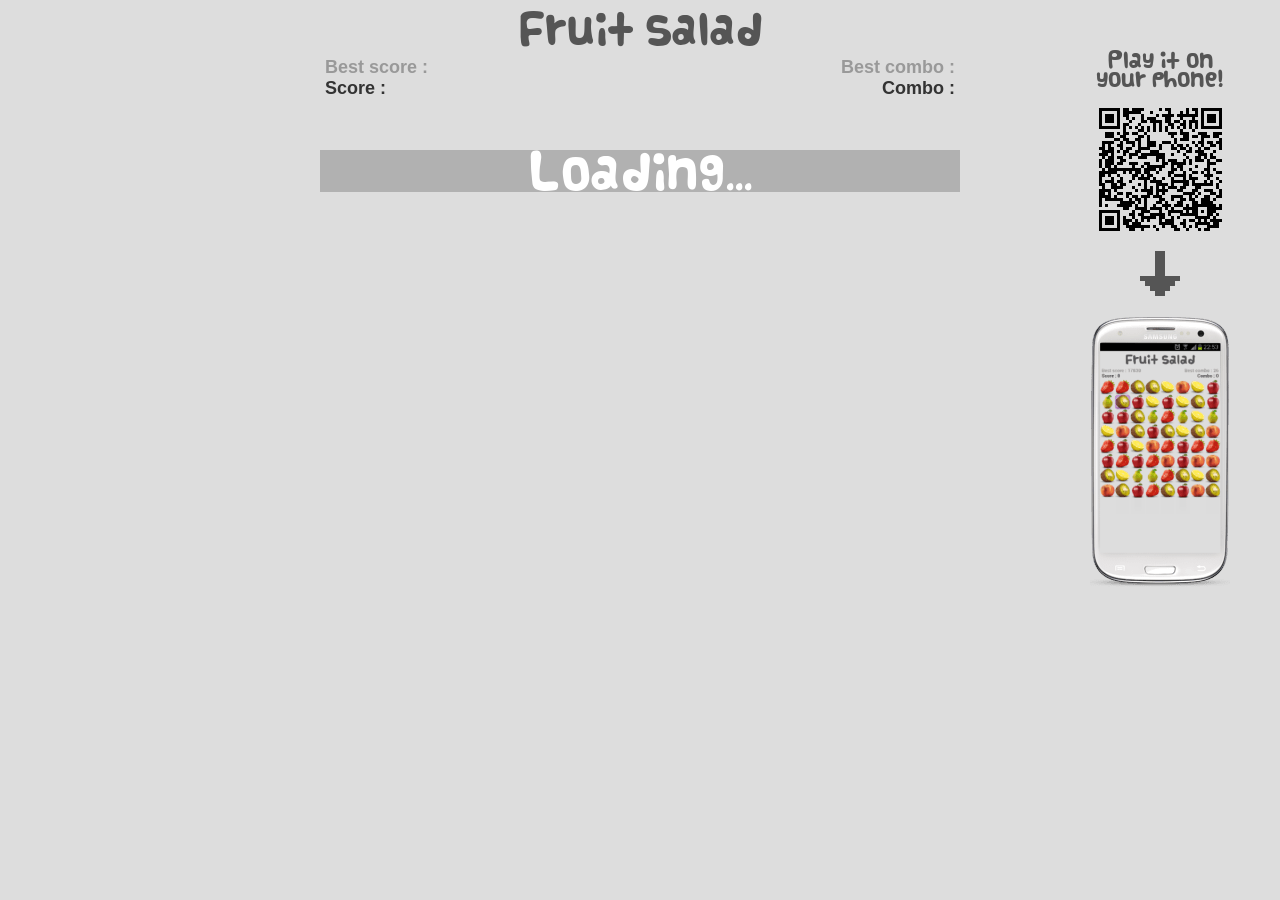
<file: assets/www/index.html>
<!DOCTYPE HTML>
<html lang="en-US">
<head>
  <meta charset="UTF-8">
  <meta name="viewport" content="width=device-width, initial-scale=1, maximum-scale=1, user-scalable=no" />
  <title>Fruit salad</title>
  <link rel="stylesheet" href="css/styles.css" />
  <link rel="apple-touch-icon-precomposed" sizes="144x144" href="images/favicon/apple-touch-icon-144x144-precomposed.png">
  <link rel="apple-touch-icon-precomposed" sizes="114x114" href="images/favicon/apple-touch-icon-114x114-precomposed.png">
  <link rel="apple-touch-icon-precomposed" sizes="72x72" href="images/favicon/apple-touch-icon-72x72-precomposed.png">
  <link rel="apple-touch-icon-precomposed" href="images/favicon/apple-touch-icon-57x57-precomposed.png">
  <link rel="shortcut icon" href="images/favicon/apple-touch-icon.png">
  <meta name="apple-mobile-web-app-capable" content="yes">
  <meta name="apple-mobile-web-app-status-bar-style" content="black">
  <meta name="description" content="Match-3 puzzle-game written in HTML/CSS/JS">
</head>
<body>

  <div id="page">

    <h1>Fruit salad</h1>

    <div id="zone_score" class="cf">
      <div class="col_score">
        <div id="best_score">
          Best score : <span id="best_score_num"></span>
        </div>
        <div id="current_score">
          Score : <span id="current_score_num"></span>
        </div>
      </div>
      <div class="col_combo">
        <div id="best_combo">
          Best combo : <span id="best_combo_num"></span>
        </div>
        <div id="current_combo">
          Combo : <span id="current_combo_num"></span>
        </div>
      </div>
      <div class="col_moves">
        <span id="moves"></span>
      </div>
    </div> <!-- /#zone_score -->

    <div id="zone_jeu">
    </div> <!-- /#zone_jeu -->

    <div id="zone_message">
      Loading...
    </div> <!-- /#zone_message -->

    <div id="msg_portrait">
      <p>Please rotate your device to portrait mode</p>
      <p><img src="images/picto/iphone.png" alt="portrait mode smartphone"></p>
    </div> <!-- /#msg_portrait -->

    <!-- <div id="about">
      <p>Icon set from artbees : <a href="http://artbees.net/paradise-fruits-icon-set/">Paradise Fruits Icon Set</a></p>
      <p>Follow me on Twitter : <a href="https://twitter.com/baptistebrunet">@baptistebrunet</a></p>
    </div> -->

  </div> <!-- /#page -->

  <div id="send_to_phone">
    <h2>
      Play it on
      <br />your phone!
    </h2>

    <img class="illus_qr" src="images/illus/qr_code.png" alt="">

    <img class="illus_fleche" src="images/illus/fleche.png" alt="">

    <img class="illus_telephone" src="images/illus/telephone.png" alt="">

  </div> <!-- /#send_to_phone -->

  <script type="text/javascript" src="http://ajax.googleapis.com/ajax/libs/jquery/1.8.0/jquery.min.js"></script>
  <script>!window.jQuery && document.write(unescape('%3Cscript src="js/jquery-1.8.0.min.js"%3E%3C/script%3E'))</script>


  <script type="text/javascript" src="js/init.js"></script>

  <script type="text/javascript">

    var _gaq = _gaq || [];
    _gaq.push(['_setAccount', 'UA-20127424-1']);
    _gaq.push(['_trackPageview']);

    (function() {
    var ga = document.createElement('script'); ga.type = 'text/javascript'; ga.async = true;
    ga.src = ('https:' == document.location.protocol ? 'https://ssl' : 'http://www') + '.google-analytics.com/ga.js';
    var s = document.getElementsByTagName('script')[0]; s.parentNode.insertBefore(ga, s);
    })();

  </script>

</body>
</html>
</file>
<file: assets/www/css/styles.css>
/* reset */
html{margin:0; padding:0; background: #ddd;}
body{margin:0; padding:0; font:normal 12px arial, sans-serif; color:#333;}
img{border:none;}
a{text-decoration:none;}
a:hover{text-decoration:underline;}

/* clearfix */
.cf:before,
.cf:after{content:""; display:table;}
.cf:after{clear:both;}
.cf{zoom:1;}
.clear{content:"."; display:block; height:0; clear:both; visibility:hidden;}

@font-face {
    font-family: 'VanillaRegular';
    src: url('../fonts/Vanilla-webfont.eot');
    src: url('../fonts/Vanilla-webfont.eot?#iefix') format('embedded-opentype'),
         url('../fonts/Vanilla-webfont.woff') format('woff'),
         url('../fonts/Vanilla-webfont.ttf') format('truetype'),
         url('../fonts/Vanilla-webfont.svg#VanillaRegular') format('svg');
    font-weight: normal;
    font-style: normal;

}


#page{margin: 0 auto; max-width: 640px; min-height: 416px; position: relative;}

h1{font: normal 35px VanillaRegular,Arial,sans-serif; text-align: center; margin: 10px 0 5px 0; color: #555;}

#zone_score{font: bold 18px Arial,sans-serif; padding: 5px;}
.col_score{float: left;}
.col_combo{float: right; text-align: right;}
#best_score{color: #999;}
#current_score{}
#best_combo{color: #999;}
#current_combo{}

.col_moves{text-align: center; color: #d63;}
.col_moves .critical{color: #c33;}

#zone_jeu{position: relative; overflow: hidden;}
.icone{
  width: 12.5%;
  height: 12.5%;
  display: block;
  position: absolute;
  z-index: 10;
  cursor: pointer;
  background-size: 800% 100%;
  background-repeat: no-repeat;
  background-image: url(../images/icones/sprite.png);
  -webkit-transition:top .2s ease-in, left .2s ease-in;
  -moz-transition:top .2s ease-in, left .2s ease-in;
  -ms-transition:top .2s ease-in, left .2s ease-in;
  -o-transition:top .2s ease-in, left .2s ease-in;
  transition:top .2s ease-in, left .2s ease-in;
}
.icone_1{background-position: 0 0;}
.icone_2{background-position: 14.29% 0;}
.icone_3{background-position: 28.57% 0;}
.icone_4{background-position: 42.86% 0;}
.icone_5{background-position: 57.14% 0;}
.icone_6{background-position: 71.43% 0;}
.icone_7{background-position: 85.71% 0;}
.icone_8{background-position: 100% 0;}

.icone_1.fire{background-position: 0 0, 0 0; background-image: url(../images/icones/sprite.png), url(../images/picto/fire.gif); background-size: 800% 100%, 100% 100%;}
.icone_2.fire{background-position: 14.29% 0, 0 0; background-image: url(../images/icones/sprite.png), url(../images/picto/fire.gif); background-size: 800% 100%, 100% 100%;}
.icone_3.fire{background-position: 28.57% 0, 0 0; background-image: url(../images/icones/sprite.png), url(../images/picto/fire.gif); background-size: 800% 100%, 100% 100%;}
.icone_4.fire{background-position: 42.86% 0, 0 0; background-image: url(../images/icones/sprite.png), url(../images/picto/fire.gif); background-size: 800% 100%, 100% 100%;}
.icone_5.fire{background-position: 57.14% 0, 0 0; background-image: url(../images/icones/sprite.png), url(../images/picto/fire.gif); background-size: 800% 100%, 100% 100%;}
.icone_6.fire{background-position: 71.43% 0, 0 0; background-image: url(../images/icones/sprite.png), url(../images/picto/fire.gif); background-size: 800% 100%, 100% 100%;}
.icone_7.fire{background-position: 85.71% 0, 0 0; background-image: url(../images/icones/sprite.png), url(../images/picto/fire.gif); background-size: 800% 100%, 100% 100%;}
.icone_8.fire{background-position: 100% 0, 0 0; background-image: url(../images/icones/sprite.png), url(../images/picto/fire.gif); background-size: 800% 100%, 100% 100%;}


.icone_1.star{background-position: 0 0, 0 0; background-image: url(../images/icones/sprite.png), url(../images/picto/star.gif); background-size: 800% 100%, 100% 100%;}
.icone_2.star{background-position: 14.29% 0, 0 0; background-image: url(../images/icones/sprite.png), url(../images/picto/star.gif); background-size: 800% 100%, 100% 100%;}
.icone_3.star{background-position: 28.57% 0, 0 0; background-image: url(../images/icones/sprite.png), url(../images/picto/star.gif); background-size: 800% 100%, 100% 100%;}
.icone_4.star{background-position: 42.86% 0, 0 0; background-image: url(../images/icones/sprite.png), url(../images/picto/star.gif); background-size: 800% 100%, 100% 100%;}
.icone_5.star{background-position: 57.14% 0, 0 0; background-image: url(../images/icones/sprite.png), url(../images/picto/star.gif); background-size: 800% 100%, 100% 100%;}
.icone_6.star{background-position: 71.43% 0, 0 0; background-image: url(../images/icones/sprite.png), url(../images/picto/star.gif); background-size: 800% 100%, 100% 100%;}
.icone_7.star{background-position: 85.71% 0, 0 0; background-image: url(../images/icones/sprite.png), url(../images/picto/star.gif); background-size: 800% 100%, 100% 100%;}
.icone_8.star{background-position: 100% 0, 0 0; background-image: url(../images/icones/sprite.png), url(../images/picto/star.gif); background-size: 800% 100%, 100% 100%;}


@-webkit-keyframes anim_hypercube {
  from { background-position: 0 0; }
  to { background-position: 114.2857% 0; }
}
@-moz-keyframes anim_hypercube {
  from { background-position: 0 0; }
  to { background-position: 114.2857% 0; }
}
@-o-keyframes anim_hypercube {
  from { background-position: 0 0; }
  to { background-position: 114.2857% 0; }
}
@keyframes anim_hypercube {
  from { background-position: 0 0; }
  to { background-position: 114.2857% 0; }
}
/* 100 + (100/(8-1)) = 114.2857 */

#zone_jeu .hypercube{
  background-image: url(../images/icones/sprite.png); 
  background-size: 800% 100%;
  -webkit-animation: anim_hypercube .6s steps(8, end) infinite;
  -moz-animation: anim_hypercube .6s steps(8, end) infinite;
  -o-animation: anim_hypercube .6s steps(8, end) infinite;
  animation: anim_hypercube .6s steps(8, end) infinite;
}


@-webkit-keyframes hint_pulse {
  from { box-shadow: inset 0 0 9px #ddd; }
  50% { box-shadow: inset 0 0 18px #9109bd; }
  to {  box-shadow: inset 0 0 9px #ddd; }
}
@-moz-keyframes hint_pulse {
  from { box-shadow: inset 0 0 9px #ddd; }
  50% { box-shadow: inset 0 0 18px #9109bd; }
  to {  box-shadow: inset 0 0 9px #ddd; }
}
@-o-keyframes hint_pulse {
  from { box-shadow: inset 0 0 9px #ddd; }
  50% { box-shadow: inset 0 0 18px #9109bd; }
  to {  box-shadow: inset 0 0 9px #ddd; }
}
.icone.hint{
  border-radius: 20%;
  -webkit-animation-name: hint_pulse;
  -webkit-animation-duration: 2s;
  -webkit-animation-iteration-count: infinite;
  -moz-animation-name: hint_pulse;
  -moz-animation-duration: 2s;
  -moz-animation-iteration-count: infinite;
  -o-animation-name: hint_pulse;
  -o-animation-duration: 2s;
  -o-animation-iteration-count: infinite;
}
.icone.click{}
.icone.adjacent{border-radius: 20%; box-shadow: inset 0 0 9px #999;}


.aff_score{position: absolute; z-index: 50; font: bold 14px Arial,sans-serif; padding: 10px 0 0 10px; color: #333;}
.aff_combo{position: absolute; z-index: 60; font: bold 30px VanillaRegular,Arial,sans-serif; color: #fff; text-shadow: 0px 2px 5px #333;}

@-webkit-keyframes anim_explosion {
  from { background-position: 0 0; }
  to { background-position: 109.09% 0; }
}
@-moz-keyframes anim_explosion {
  from { background-position: 0 0; }
  to { background-position: 109.09% 0; }
}
@-o-keyframes anim_explosion {
  from { background-position: 0 0; }
  to { background-position: 109.09% 0; }
}
/* 100 + (100/(12-1)) = 109.09 */

.explosion{
  position: absolute;
  z-index: 40; 
  background-image: url(../images/anim/explosion.png); 
  background-size: 1200% 100%; 
  width: 37.5%; 
  height: 37.5%;
  -webkit-animation: anim_explosion .6s steps(12, end) 1;
  -moz-animation: anim_explosion .6s steps(12, end) 1;
  -o-animation: anim_explosion .6s steps(12, end) 1;
 }

#zone_message{
  position: absolute;
  left: 0;
  top: 140px;
  z-index: 100;
  width: 100%;
  color: #fff;
  font: normal 40px VanillaRegular,Arial,sans-serif;
  text-align: center;
  background: rgba(0,0,0,.2);
}
#zone_message div{padding: 5px 0;}
#zone_message .good{text-shadow: 0px 2px 5px #3c3;}
#zone_message .bad{text-shadow: 0px 2px 5px #c33;}
#zone_message .fire{text-shadow: 0px 2px 5px #c93;}
#zone_message .star{text-shadow: 0px 2px 5px #33c;}
#zone_message .hypercube{text-shadow: 0px 2px 5px #93c;}

#zone_message .bt_new_game{
  cursor: pointer;
  padding: 10px 20px;
  margin: 10px auto;
  border-radius: 15px;
  border: 1px solid #999;
  display: inline-block;
  color: #fafafa;
  text-shadow: 0 -1px rgba(0, 0, 0, 0.5);
  background: #eeeeee; /* Old browsers */
  background: -moz-linear-gradient(top,  #eeeeee 0%, #999999 100%); /* FF3.6+ */
  background: -webkit-gradient(linear, left top, left bottom, color-stop(0%,#eeeeee), color-stop(100%,#999999)); /* Chrome,Safari4+ */
  background: -webkit-linear-gradient(top,  #eeeeee 0%,#999999 100%); /* Chrome10+,Safari5.1+ */
  background: -o-linear-gradient(top,  #eeeeee 0%,#999999 100%); /* Opera 11.10+ */
  background: -ms-linear-gradient(top,  #eeeeee 0%,#999999 100%); /* IE10+ */
  background: linear-gradient(to bottom,  #eeeeee 0%,#999999 100%); /* W3C */
}
#zone_message .bt_new_game:hover{
  background: #dddddd; /* Old browsers */
  background: -moz-linear-gradient(top,  #dddddd 0%, #888888 100%); /* FF3.6+ */
  background: -webkit-gradient(linear, left top, left bottom, color-stop(0%,#dddddd), color-stop(100%,#888888)); /* Chrome,Safari4+ */
  background: -webkit-linear-gradient(top,  #dddddd 0%,#888888 100%); /* Chrome10+,Safari5.1+ */
  background: -o-linear-gradient(top,  #dddddd 0%,#888888 100%); /* Opera 11.10+ */
  background: -ms-linear-gradient(top,  #dddddd 0%,#888888 100%); /* IE10+ */
  background: linear-gradient(to bottom,  #dddddd 0%,#888888 100%); /* W3C */
}

#msg_portrait{display: none;}


#zone_multiplier{font: bold 18px Arial,sans-serif; float: right;}

#bt_hint{float: left; border-radius: 5px; padding: 2px 10px; border: 1px solid #aaa; background: #666; cursor: pointer; font: bold 14px arial, sans-serif;}
#bt_hint:hover{background: #888;}
#bt_hint.on{background: #839E2A;}

.about{display: none;}

#send_to_phone{position: absolute; top: 35px; right: 50px; text-align: center;}
#send_to_phone h2{font: normal 18px VanillaRegular,Arial,sans-serif; color: #555;}
.illus_qr{width: 123px; height: 123px; display: block; margin: 20px auto;}
.illus_fleche{width: 40px; height: 45px; display: block; margin: 20px auto;}


/* short screen (laptop) */
@media screen and (max-height: 720px) {
  #page{max-width: 480px;}
}

@media screen and (max-height: 720px) and (max-width: 1000px) {
  #send_to_phone{display: none;}
}

@media screen and (min-height: 720px) and (max-width: 1200px) {
  #send_to_phone{display: none;}
}

/* mobile (vertical) */
@media screen and (max-width: 640px) {
  h1{font-size: 30px;}
  #zone_message{font-size: 35px;}
  #zone_score{font-size: 14px;}
  #send_to_phone{display: none;}
}

/* mobile (horizontal) */
@media screen and (max-width: 640px) and (orientation: landscape) {
  #page{min-height: 0;}
  #zone_score{display: none;}
  #zone_jeu{display: none;}
  #zone_message{display: none;}
  #send_to_phone{display: none;}
  #msg_portrait{display: block; font-size: 20px; text-align: center; padding: 30px;}
}
</file>
